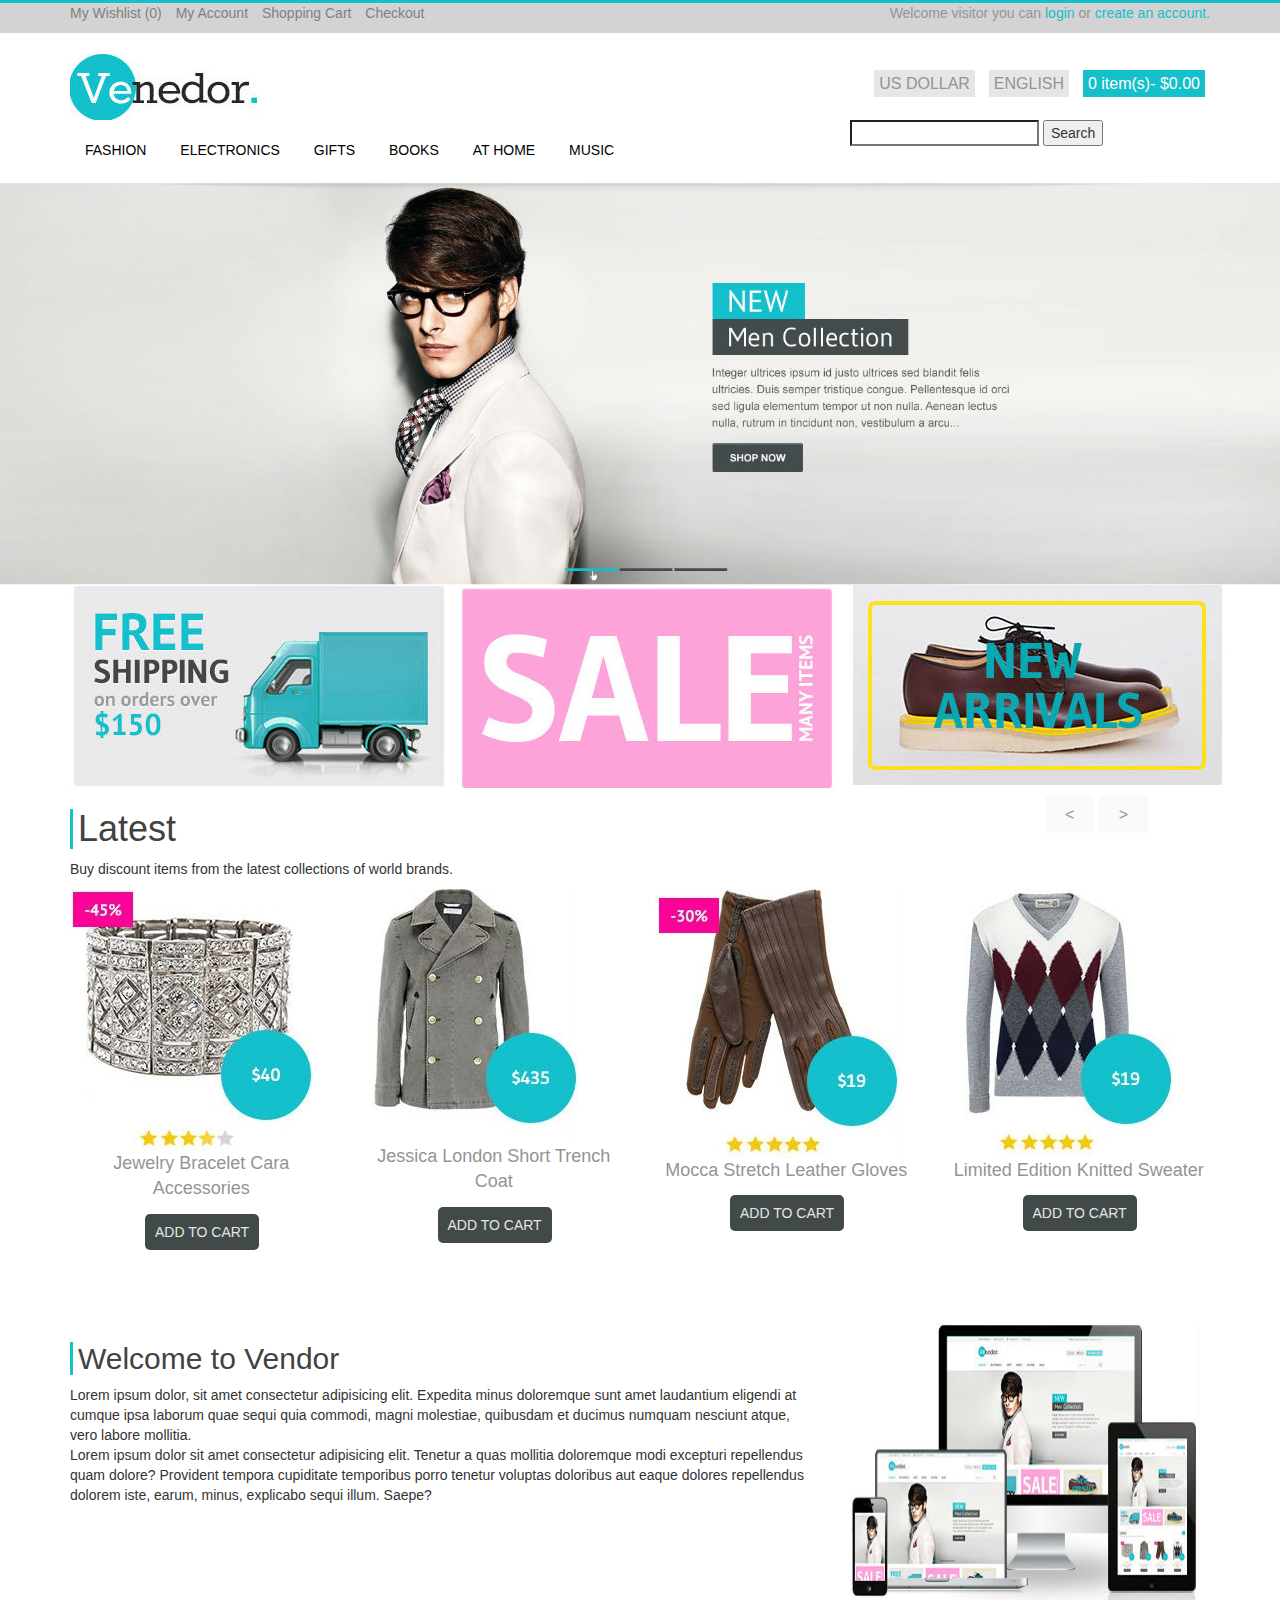
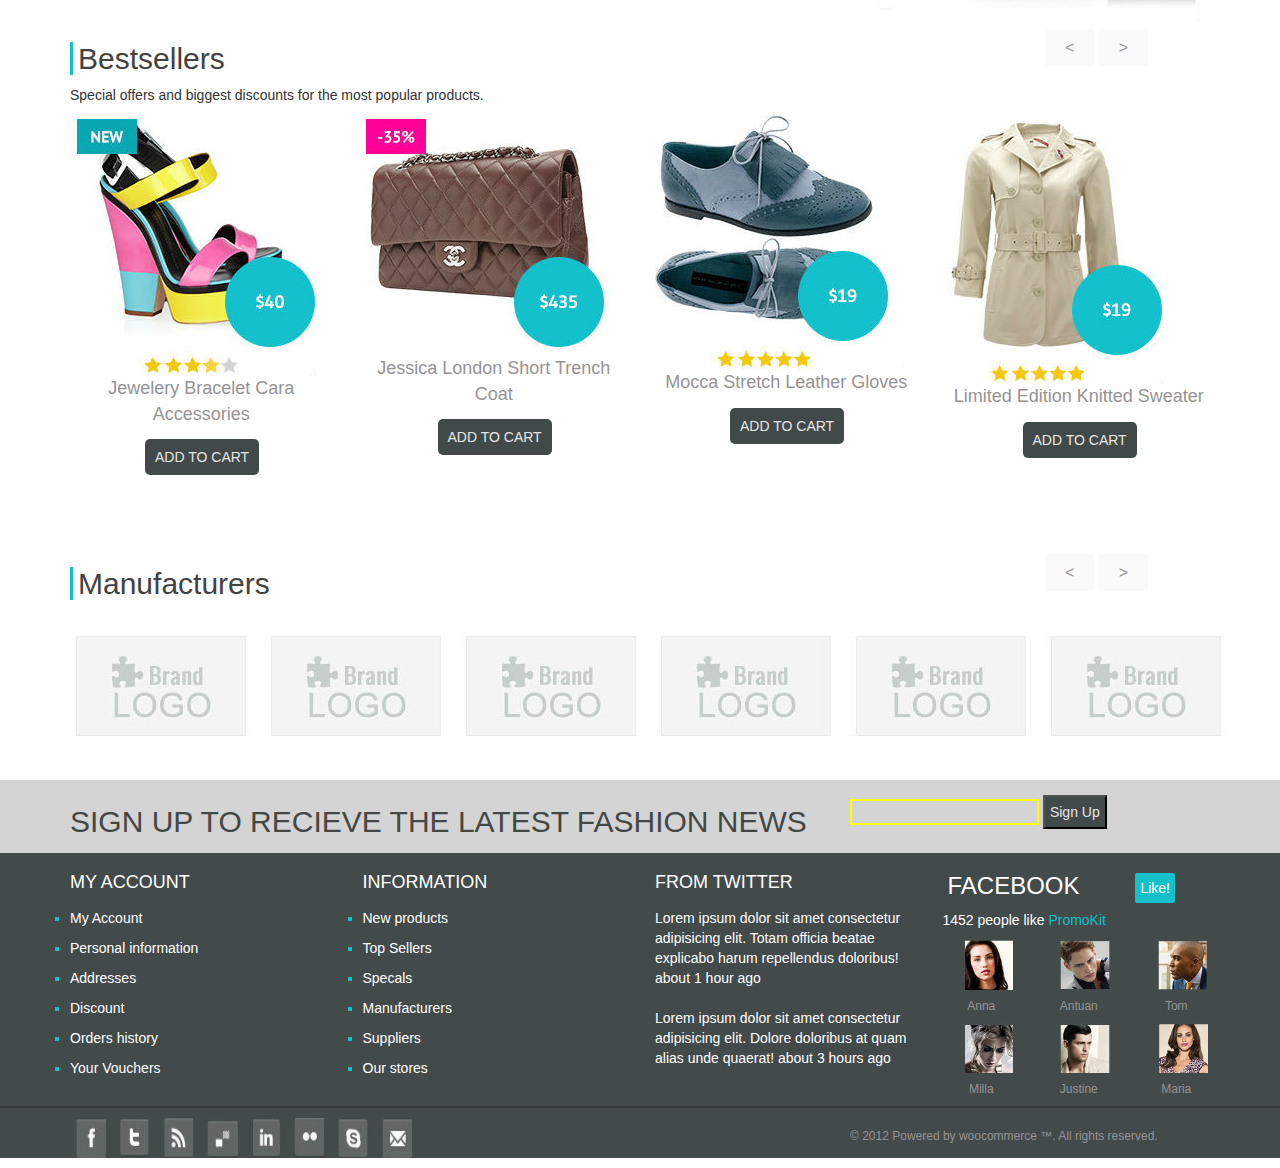
<file: index.html>
<!DOCTYPE html>
<html lang="en">
<head>
    <meta charset="UTF-8">
    <meta name="viewport" content="width=device-width, initial-scale=1.0">
    <title>Bootstrap Project</title>
    <link rel="stylesheet" href="css/style.css">
    <link rel="stylesheet" href="css/bootstrap.css">
</head>
<body>
    <!--signin-->
    <div class="top-bar">
        <div class="container">
            <div class="row">
                <div class="col-sm-6">
                    <ul>
                        <li><a href="#">My Wishlist (0)</a></li>
                        <li><a href="#">My Account</a></li>
                        <li><a href="#">Shopping Cart</a></li>
                        <li><a href="#">Checkout</a></li>
                    </ul>
                </div>
                <div class="account col-sm-6">
                    <p>Welcome visitor you can <a href="#">login</a> or <a href="#">create an account.</a></p>
                </div>
            </div>
        </div>
    </div>   
    <!--logo-->   
    <div class="container">
            <div class="row">
                <div class="midtop-pic col-sm-8">
                    <img src="images/venedor.jpg">
                </div>       
                <div class="midtop-bar col-sm-4">
                    <ul>       
                        <li><a class="button" href="#">US DOLLAR</a></li>
                        <li><a class="button" href="#">ENGLISH</a></li>
                        <li class="cart"><a class="button" href="#">0 item(s)- $0.00</a></li>
                    </ul>
                </div>
            </div>
        </div>
    <!--HomeBar-->    
    <div class="container">
            <div class="row">
                <div class="lower-bar col-sm-8">
                    <ul>
                        <li><a href="#">FASHION</a></li>
                        <li><a href="#">ELECTRONICS</a></li>
                        <li><a href="#">GIFTS</a></li>
                        <li><a href="#">BOOKS</a></li>
                        <li><a href="#">AT HOME</a></li>
                        <li><a href="#">MUSIC</a></li>
                    </ul>
                </div>    
                <div class="col-sm-4">
                    <form action="http://www.example.org/search.php">
                        <input type="search" name="search" />
                        <input type="submit" value="Search" />
                    </form>
                </div>
            </div>
    </div>    
    <div class="top-pictures">
        <img class="img-responsive" src="images/big picture.jpg">
    </div>  
        <div class="container">
            <div class="row">
                <div class="col-sm-4">
                    <img src="images/little1.jpg">
                </div>
                <div class="col-sm-4">
                    <img src="images/little2.jpg">
                </div>
                <div class="col-sm-4">
                    <img src="images/little3.jpg">
                </div>
            </div>
        </div>
    <!--latest-->
    <div class="container">
        <div class="row">
            <div class="latest col-sm-10">
                <h1>Latest</h1>
                <p>Buy discount items from the latest collections of world brands.</p>         
            </div>
            <div class="button col-sm-2">
                <a href="#">&lt;</a>
                <a href="#">&gt;</a>
            </div>
        </div>
        <div class="add-cart row">
            <div class="col-sm-3">
                <img src="images/item1.jpg">
                <p>Jewelry Bracelet Cara Accessories</p>
                <a href="#">ADD TO CART</a>
            </div>
            <div class="col-sm-3">
                <img src="images/item2.jpg">
                <p>Jessica London Short Trench Coat</p> 
                <a href="#">ADD TO CART</a>
            </div>    
            <div class="col-sm-3">
                <img src="images/item3.jpg">
                <p>Mocca Stretch Leather Gloves</p>
                <a href="#">ADD TO CART</a>
            </div>
            <div class="col-sm-3">
                <img src="images/item4.jpg">
                <p>Limited Edition Knitted Sweater</p>
                <a href="#">ADD TO CART</a>
            </div>
        </div>
    </div>
    <!--Welcome to Vendor-->
    <div class="container">
        <div class="welcome row">
            <div class="col-sm-8">
                <h2>Welcome to Vendor</h2>
                <p>Lorem ipsum dolor, sit amet consectetur adipisicing elit. Expedita minus doloremque sunt amet laudantium eligendi at cumque ipsa laborum quae sequi quia commodi, magni molestiae, quibusdam et ducimus numquam nesciunt atque, vero labore mollitia.<br>Lorem ipsum dolor sit amet consectetur adipisicing elit. Tenetur a quas mollitia doloremque modi excepturi repellendus quam dolore? Provident tempora cupiditate temporibus porro tenetur voluptas doloribus aut eaque dolores repellendus dolorem iste, earum, minus, explicabo sequi illum. Saepe?</p>
            </div>
            <div class ="col-sm-4">   
                <a href"#"><img src="images/pic.jpg"></a>
            </div>
        </div>
    </div>
    <!--Bestsellers-->
    <div class="container">
        <div class="row">
            <div class="bestsellers col-sm-10">
                <h2>Bestsellers</h2>
                <p>Special offers and biggest discounts for the most popular products.</p>
            </div>
            <div class="button col-sm-2">
                <a href="#">&lt;</a>
                <a href="#">&gt;</a>
            </div>
        </div>
        <div class="add-cart row">
            <div class="col-sm-3">
                <img src="images/heels.jpg">
                <p>Jewelery Bracelet Cara Accessories</p>
                <a href="#">ADD TO CART</a>
            </div>
            <div class="col-sm-3">
                <img src="images/purse.jpg">
                <p>Jessica London Short Trench Coat</p>
                <a href="#">ADD TO CART</a>
            </div>
            <div class="col-sm-3">
                <img src="images/shoes.jpg">
                <p>Mocca Stretch Leather Gloves</p>
                <a href="#">ADD TO CART</a>
            </div>
            <div class="col-sm-3">
                <img src="images/jacket.jpg">
                <p>Limited Edition Knitted Sweater</p>
                <a href="#">ADD TO CART</a>
            </div>
        </div>
    </div>
    <!--manufacturers-->
    <div class="container">
        <div class="row"> 
            <div class="mf col-sm-10">
                <h2>Manufacturers</h2>
            </div>
            <div class="button col-sm-2">
                <a href="#">&lt;</a>
                <a href="#">&gt;</a>
            </div>
        </div>
        <div class="mf-images row">
            <div class="col-sm-2">
                <img src="images/box.jpg">
            </div>
            <div class="col-sm-2">  
                <img src="images/box.jpg">
            </div>
            <div class="col-sm-2">
                <img src="images/box.jpg">
            </div>
            <div class="col-sm-2">
                <img src="images/box.jpg">
            </div>
            <div class="col-sm-2">
                <img src="images/box.jpg">
            </div>
            <div class="col-sm-2">
                <img src="images/box.jpg">
            </div>
        </div>
    </div>
<!--signup bar-->
<div class="signup">
    <div class="container">
        <div class="row">
            <div class="signuph col-sm-8">
                <h2>SIGN UP TO RECIEVE THE LATEST FASHION NEWS</h2>
            </div>
            <div class="signupform col-sm-4">
                <form action="http://www.example.com/subscribe.php">        
                    <input class="signupbox" type="text" name="email" />
                    <input class="signupbutton" type="submit" name="SIGN UP" value="Sign Up" />
                </form>
            </div>
        </div>
    </div>
</div>
   <div class="bottom">
       <div class="container">
           <div class="row">
                <div class="my-account col-sm-3">
                    <h3>MY ACCOUNT</h3>                        
                    <ul>  
                        <li><a href="#">My Account</a></li>
                        <li><a href="#">Personal information</a></li>   
                        <li><a href="#">Addresses</a></li>
                        <li><a href="#">Discount</a></li>
                        <li><a href="#">Orders history</a></li>
                        <li><a href="#">Your Vouchers</a></li>
                    </ul>
                </div>
                <div class="my-account col-sm-3">
                    <h3>INFORMATION</h3>  
                    <ul>
                        <li><a href="#">New products</a></li>
                        <li><a href="#">Top Sellers</a></li>
                        <li><a href="#">Specals</a></li>
                        <li><a href="#">Manufacturers</a></li>
                        <li><a href="#">Suppliers</a></li>
                        <li><a href="#">Our stores</a></li>
                    </ul>
                </div>
                <div class="twitter col-sm-3">
                    <h3>FROM TWITTER</h3>
                    <ul>
                        <li><p>Lorem ipsum dolor sit amet consectetur adipisicing elit. Totam officia beatae explicabo harum repellendus doloribus! about 1 hour ago</p></li>
                        <li><p>Lorem ipsum dolor sit amet consectetur adipisicing elit. Dolore doloribus at quam alias unde quaerat! about 3 hours ago</p></li>    
                    </ul>
                </div>
                <div class="facebook col-sm-3">
                    <h3>FACEBOOK</h3>
                    <a class="like-button" href="#">Like!</a>
                    <div class="row">
                        <p>1452 people like <a class="facebookpeeps" href="#">PromoKit</a></p>
                        <div class="col-sm-4">
                            <img src="images/anna.jpg">
                            <h4>Anna</h4>
                        </div> 
                        <div class="col-sm-4">
                            <img src="images/antuan.jpg">
                            <h4>Antuan</h4>
                        </div>
                        <div class="col-sm-4">
                            <img src="images/tom.jpg">
                            <h4>Tom</h4>
                        </div>
                        <div class="col-sm-4">
                            <img src="images/milla.jpg">
                            <h4>Milla</h4>
                        </div>
                        <div class="col-sm-4">
                            <img src="images/justine.jpg">
                            <h4>Justine</h4>
                        </div>
                        <div class="col-sm-4">
                            <img src="images/maria.jpg">
                            <h4>Maria</h4>
                        </div>
                    </div>
                </div>
           </div>
       </div>
   </div>
   <div class="lowest-buttons">
       <div class="container">
           <div class="row">
               <div class="social-media col-sm-8">
                    <img src="images/f.jpg">
                    <img src="images/t.jpg">
                    <img src="images/wifi.jpg">
                    <img src="images/squares.jpg">
                    <img src="images/linkedin.jpg">
                    <img src="images/dots.jpg">
                    <img src="images/skype.jpg">
                    <img src="images/email.jpg">
               </div>
               <div class="copy-right col-sm-4">
                   &copy; 2012 Powered by woocommerce &trade;. All rights reserved.
               </div>
           </div>
       </div>
   </div>
  
</body>
</html>
</file>
<file: css/style.css>
/*signin*/
.top-bar{
    background-color:#f2f5f5;
    color: #949494;
    border-top: 3px solid #14c0c9;
}

.top-bar ul{
    list-style: none;
    padding: 0;
    margin: 0;
    font-size: 10;
    text-align: left;
}

.top-bar li{
    display:inline;
    margin-right:10px;
    font-size: 10;
    color: white;
    text-decoration: none;
}

.top-bar a{
    color:gray;
    text-decoration: none;
}

.top-bar p{
    text-align: right;
}
.top-bar{
    background-color:lightgray;
}

/*Create an acount*/
.account a{
    text-decoration: none;
    color: #14c0c9;
}

/*logo*/
.midtop-pic{
    margin-top:20px;
}

.midtop-bar ul{
    text-align: right;
    margin-top: 40px;
    padding: 0;
}

.midtop-bar li{
    padding: 5px;
    list-style: none;
    display: inline;
}

.midtop-bar a{
    text-decoration: none;
    background-color: #e6e6e6;
    border-radius: 0;
    padding: 5px;
    color: #949494;
}

.cart a{
    text-decoration: none;
    background-color: #14c0c9;
    color:white;
}

/*homebar*/
.lower-bar{
    margin-top: 20px;
    margin-bottom: 20px;
    padding: 0;
}

.lower-bar ul{
    text-align: left;
    list-style: none;
    padding: 0;
    margin: 0;
}

.lower-bar li{
    display: inline;
    padding: 15px;
}

.lower-bar a{
    text-decoration: none;
    color:black;
}

.lower-bar a:hover{
    text-decoration: none;
    color: #14c0c9;
}

.add-cart{
    margin-bottom: 80px;
}

.add-cart p{
    text-align:center;
    font-size: 18px;
    color: #949494;
    margin-bottom: 20px;
}

.add-cart a{
    text-decoration: none;
    background-color: #414a48;
    border-radius: 5px;
    padding: 10px;
    color: #e6e6e6;
    margin-left: 75px;
}
/*latest*/

.latest h1{
    border-left: 3px solid #14c0c9;
    color: #424242;
    padding-left: 5px;
}

/*arrow button*/

.button{
    margin-top: 15px;
    font-size: 16px;
}

.button a{
    text-decoration: none;
    background-color: #fafafa;
    border-radius: 0;
    padding: 10px 20px;
    color: #949494;
}

.button a:hover{
    text-decoration: none;
    background-color: #14c0c9;
    border-radius: 0;
    padding: 10px 20px;
    color:white;
}

/*bestsellers*/

.bestsellers h2{
    border-left: 3px solid #14c0c9;
    color: #424242;
    padding-left: 5px;
}

/*manufacturers*/

.manufacturers h2{
    border-left: 3px solid #14c0c9;
    color: #424242;
    padding-left: 5px;
}


.welcome h2{
    border-left: 3px solid #14c0c9;
    color: #424242;
    padding-left: 5px;
}

.welcome img{
    height: 300px;
    width: 350px;
}

.mf{
    margin-bottom: 20px;
}

.mf h2{
    border-left: solid 3px #14c0c9;
    color: #424242;
    padding-left: 5px;
}

.mf-images{
    margin-bottom: 40px;

}

/*signup bar*/

.signup{
    background-color: #d4d4d4;
    padding-top: 5px;
    padding-bottom: 5px;
}

.signuph{
    color: #434746;
}

.signupform{
    margin-top: 10px;
}

.signupbox{
    background-color: #d4d4d4;
    border: 2px solid yellow;
}

.signupbutton{
    text-decoration: none;
    background-color: #414a48;
    border-radius: 0;
    padding: 5px;
    color: #e6e6e6;
}

/*my account*/

.bottom{
    background-color: #424a4a;
}

.my-account{
    margin: 0;
    padding: 0;
}

.my-account h3{
    color: white;
    font-size: 18px;
}

.my-account ul{
    list-style-type: square;
    color: #14c0c9;
    padding: 0;
    margin: 0;
}

.my-account li{
    padding-top: 5px;
    padding-bottom: 5px;
}

.my-account a{
    text-decoration: none;
    color: white;
}

.my-account a:hover{
    text-decoration: none;
    color: #14c0c9;
}

.twitter{
    color: white;
    margin: 0;
    padding: 0;
}

.twitter h3{
    font-size: 18px;
}

.twitter ul{
    list-style: none;
    padding: 0;
    margin: 0;
}

.twitter li{
    padding-top: 5px;
    padding-bottom: 5px;
}

.facebook{
    color: white;
    margin: 0;
    padding: 0;
    position: relative;
}

.facebook p{
    margin-left: 10px;
}

.facebook img{
    height: 50px;
    width: 50px;
    margin-left: 15px;
    padding:0;
}

.facebook h4{
    color: #949494;
    font-size: 12px;
    text-align: center;
}

/*lowest buttons*/

.like-button{
    background-color: #14c0c9;
    color: white;
    border-radius: 2px;
    padding: 5px;
    position: absolute;
    right: 50px;
    top: 20px;
}

.like-button a{
    text-decoration: none;
}

.facebookpeeps{
    text-decoration: none;
    color: #14c0c9;
}

.lowest-buttons{
    border-top: 2px solid#353838;
    background-color: #424a4a;
    margin-bottom: 10px;

}

.social-media img{
    margin-top: 10px;
    padding-left: 4px;
    padding-right: 4px;
    width: 40px;
    height: 40px;
}

.copy-right{
    margin-top: 20px;
    color: #949494;
    font-size: 12px;
}
@media only screen and (max-width: 600px){
    h2, .{color: red;}
}
@media only screen and (min-width: 600px){
    h2, .{color: green;}
}
@media only screen and (min-width: 768px){
    h2, .{color: blue;

    }
}
@media only screen and (min-width: 992px){
    h2, .{color: orange;

    }
}
@media only screen and (min-width: 1200px){
    h2, .{color: pink;

    }
}
@media only screen and (max-width: 600px){
    .add-cart a, img{word-wrap: break-word;
        overflow: auto;}
}
@media only screen and (min-width: 600px){
    .add-cart a, img{word-wrap: break-word;
        overflow: auto;}
}
@media only screen and (min-width: 768px){
    .add-cart a, img{word-wrap: break-word;
        overflow: auto;}
}
@media only screen and (min-width: 992px){
    .add-cart a, img{word-wrap: break-word;
        overflow: auto;}
}
@media only screen and (min-width: 1200px){
    .add-cart a, img{word-wrap: break-word;
        overflow: auto;}
}
</file>
